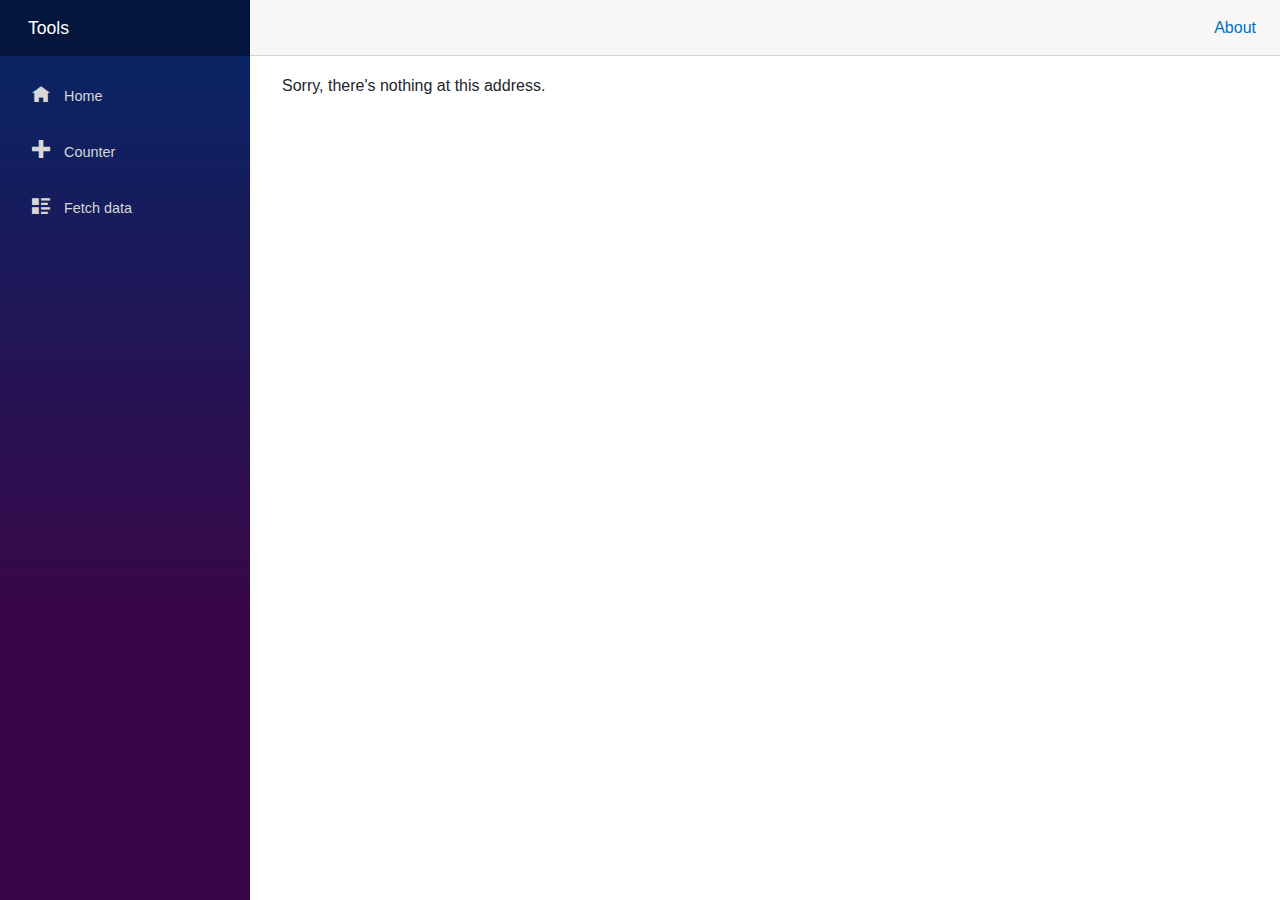
<file: Tools/wwwroot/index.html>
<!DOCTYPE html>
<html lang="en">

<head>
    <meta charset="utf-8" />
    <meta name="viewport" content="width=device-width, initial-scale=1.0, maximum-scale=1.0, user-scalable=no" />
    <title>Tools</title>
    <base href="/" />
    <link href="css/bootstrap/bootstrap.min.css" rel="stylesheet" />
    <link href="css/app.css" rel="stylesheet" />
    <link href="Tools.styles.css" rel="stylesheet" />
</head>

<body>
    <div id="app">Loading...</div>

    <div id="blazor-error-ui">
        An unhandled error has occurred.
        <a href="" class="reload">Reload</a>
        <a class="dismiss">🗙</a>
    </div>
    <script src="_framework/blazor.webassembly.js"></script>
</body>

</html>
</file>
<file: Tools/wwwroot/css/app.css>
﻿@import url('open-iconic/font/css/open-iconic-bootstrap.min.css');

html, body {
    font-family: 'Helvetica Neue', Helvetica, Arial, sans-serif;
}

h1:focus {
    outline: none;
}

a, .btn-link {
    color: #0071c1;
}

.btn-primary {
    color: #fff;
    background-color: #1b6ec2;
    border-color: #1861ac;
}

.content {
    padding-top: 1.1rem;
}

.valid.modified:not([type=checkbox]) {
    outline: 1px solid #26b050;
}

.invalid {
    outline: 1px solid red;
}

.validation-message {
    color: red;
}

#blazor-error-ui {
    background: lightyellow;
    bottom: 0;
    box-shadow: 0 -1px 2px rgba(0, 0, 0, 0.2);
    display: none;
    left: 0;
    padding: 0.6rem 1.25rem 0.7rem 1.25rem;
    position: fixed;
    width: 100%;
    z-index: 1000;
}

    #blazor-error-ui .dismiss {
        cursor: pointer;
        position: absolute;
        right: 0.75rem;
        top: 0.5rem;
    }

.blazor-error-boundary {
    background: url([data-uri]) no-repeat 1rem/1.8rem, #b32121;
    padding: 1rem 1rem 1rem 3.7rem;
    color: white;
}

    .blazor-error-boundary::after {
        content: "An error has occurred."
    }
</file>
